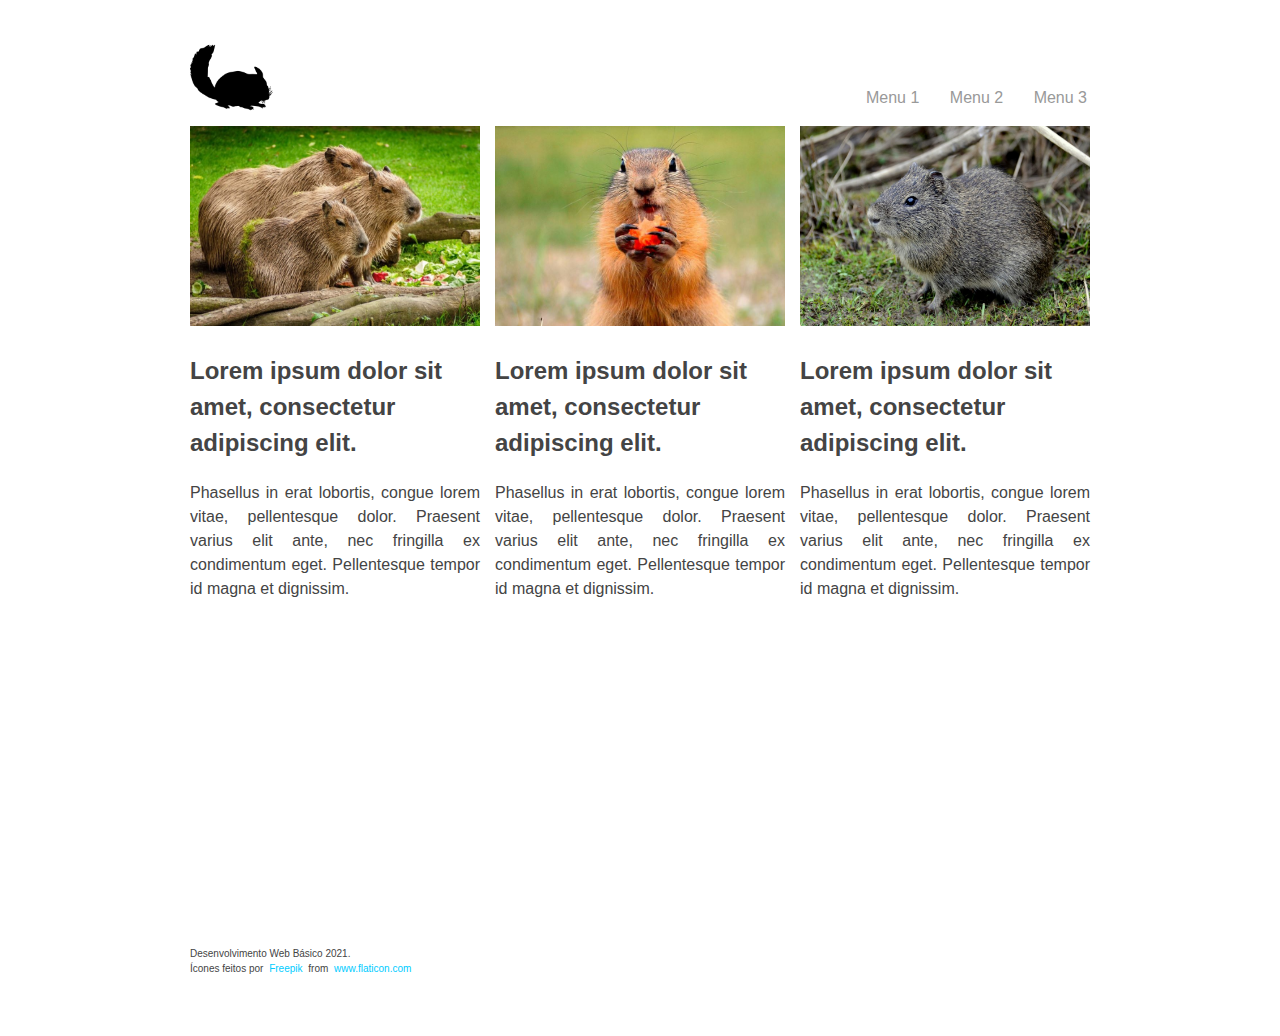
<file: index.html>
<!DOCTYPE html>
<html>
<head>
	<meta charset="UTF-8">
	<meta name="author" content="Murilo de Paula">
	<link typr="text/css" href="css/style.css" rel="stylesheet">
	<title>Projeto WEB</title>
</head>
<body>
<div class="container">
	<!-- ####################### SEÇÃO CABEÇALHO ############################## -->
	<header>
		<a href="index.html">
			<img src="img/logo.png"
			class="logo">
		</a>
		<nav>
			<ul>
				<li>
					<a href="view/pag-capivara.html" 
					target="_self">Menu 1</a>
				</li>
				<li>
					<a href="view/pag-marmota.html" 
					target="_self">Menu 2</a>
				</li>
				<li>
					<a href="view/pag-prea.html" 
					target="_self">Menu 3</a>
				</li>
			</ul>
		</nav>
	</header>
	<!-- ####################### SEÇÃO CONTEÚDO ############################## -->
	<div class="div_content">
		<article class="services">
			<img src="img/capivara-IMG.jpeg"
				class="icon_serv">
			<h2>Lorem ipsum dolor sit amet, consectetur adipiscing elit.</h2>
			<p class="texto_serv">
				Phasellus in erat lobortis, congue lorem vitae, pellentesque dolor. Praesent varius elit ante, nec fringilla ex condimentum eget. Pellentesque tempor id magna et dignissim.</p>
		</article>
		<article class="services">
			<img src="img/marmota-IMG.jpeg"
				class="icon_serv">
			<h2>Lorem ipsum dolor sit amet, consectetur adipiscing elit.</h2>
			<p class="texto_serv">
				Phasellus in erat lobortis, congue lorem vitae, pellentesque dolor. Praesent varius elit ante, nec fringilla ex condimentum eget. Pellentesque tempor id magna et dignissim.</p>
		</article>
		<article class="services">
			<img src="img/prea-IMG.jpg"
				class="icon_serv">
			<h2>Lorem ipsum dolor sit amet, consectetur adipiscing elit.</h2>
			<p class="texto_serv">
				Phasellus in erat lobortis, congue lorem vitae, pellentesque dolor. Praesent varius elit ante, nec fringilla ex condimentum eget. Pellentesque tempor id magna et dignissim.</p>
		</article>
	</div>
	<!-- ####################### SEÇÃO RODAPÉ ############################## -->
	<footer>
		<p>Desenvolvimento Web Básico 2021.</p>
		<div class="autor">Ícones feitos por <a href="https://www.freepik.com" title="Freepik">Freepik</a> from <a href="https://www.flaticon.com/br/" title="Flaticon">www.flaticon.com</a>
		</div>
	</footer>
</div>
</body>
</html>
</file>
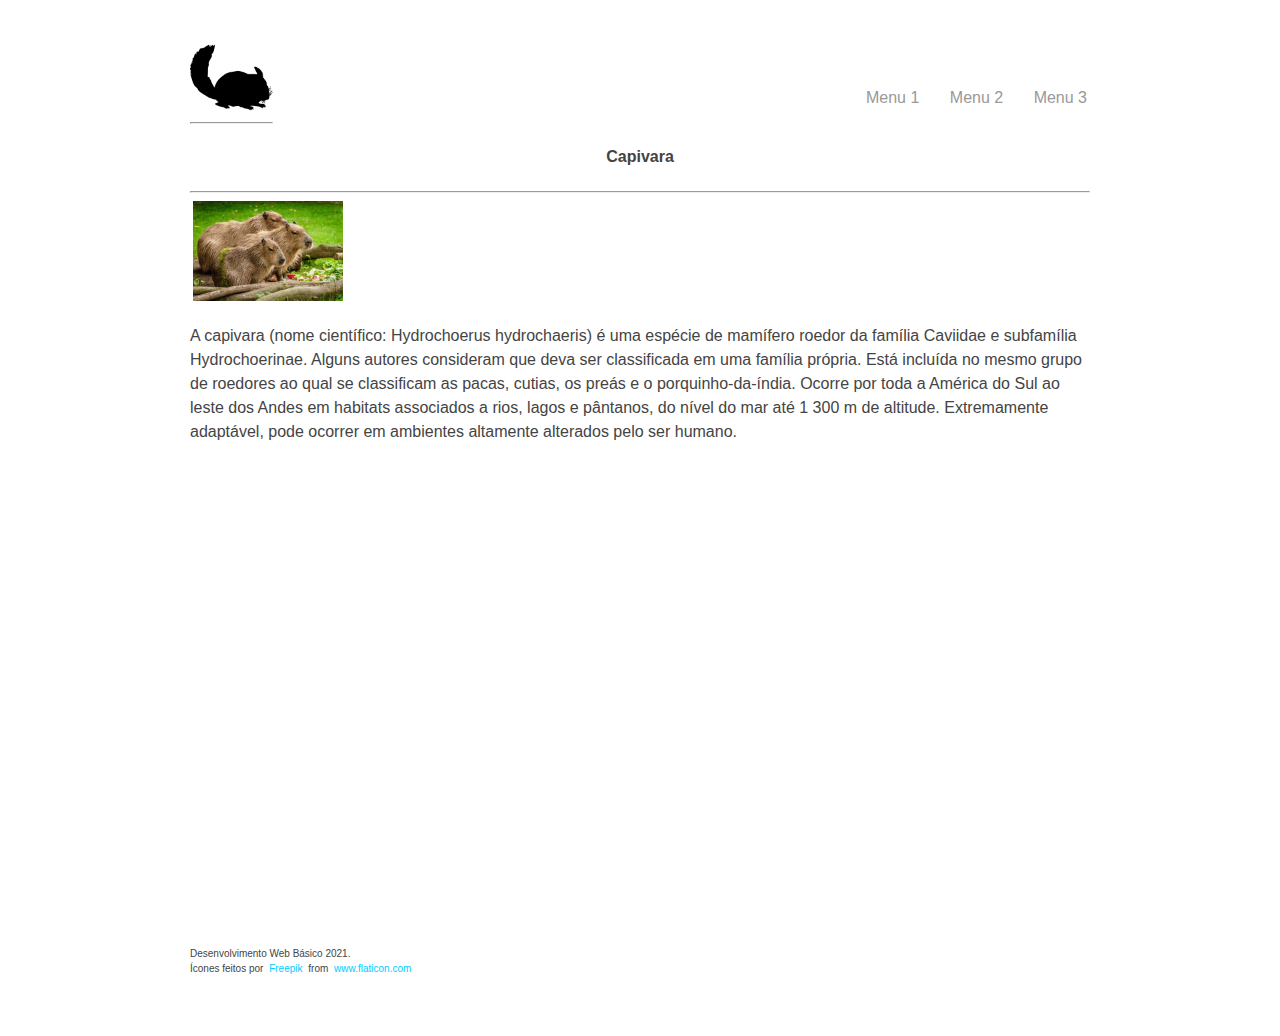
<file: view/pag-capivara.html>
<!DOCTYPE html>
<html>
<head>
	<meta charset="UTF-8">
	<meta name="author" content="Murilo de Paula">
	<link typr="text/css" href="../css/style.css" rel="stylesheet">
	<title>Projeto WEB</title>
</head>
<body>
<div class="container">
	<header>
		<a href="../index.html">
			<img src="../img/logo.png"
			class="logo">
		</a>
		<nav>
			<ul>
				<li>
					<a href="pag-capivara.html" 
					target="_self">Menu 1</a>
				</li>
				<li>
					<a href="pag-marmota.html" 
					target="_self">Menu 2</a>
				</li>
				<li>
					<a href="pag-prea.html" 
					target="_self">Menu 3</a>
				</li>
			</ul>
		</nav>
	</header>
	<hr> <!-- Adicionar linha -->
	<h4 align="center">Capivara</h4>
	<hr> <!-- Adicionar linha -->
	<section name="texto-conteudo"> <!-- Seção de conteúdo -->
		<a href="https://pt.wikipedia.org/wiki/Capivara#:~:text=A%20capivara%20(nome%20cient%C3%ADfico%3A%20Hydrochoerus,fam%C3%ADlia%20Caviidae%20e%20subfam%C3%ADlia%20Hydrochoerinae."
		target="_blank">
			<img src="../img/capivara-IMG.jpeg" 
		alt="Imagem de uma capivara" 
		title="Imagem de uma capivara" 
		height="100" width="150" /></a>
		<p>
			A capivara (nome científico: Hydrochoerus hydrochaeris) é uma espécie de mamífero roedor da família Caviidae e subfamília Hydrochoerinae. Alguns autores consideram que deva ser classificada em uma família própria. Está incluída no mesmo grupo de roedores ao qual se classificam as pacas, cutias, os preás e o porquinho-da-índia. Ocorre por toda a América do Sul ao leste dos Andes em habitats associados a rios, lagos e pântanos, do nível do mar até 1 300 m de altitude. Extremamente adaptável, pode ocorrer em ambientes altamente alterados pelo ser humano.
		</p>
	</section>
	<footer>
		<p>Desenvolvimento Web Básico 2021.</p>
		<div class="autor">Ícones feitos por <a href="https://www.freepik.com" title="Freepik">Freepik</a> from <a href="https://www.flaticon.com/br/" title="Flaticon">www.flaticon.com</a>
		</div>
	</footer>
</div>
</body>
</html>
</file>
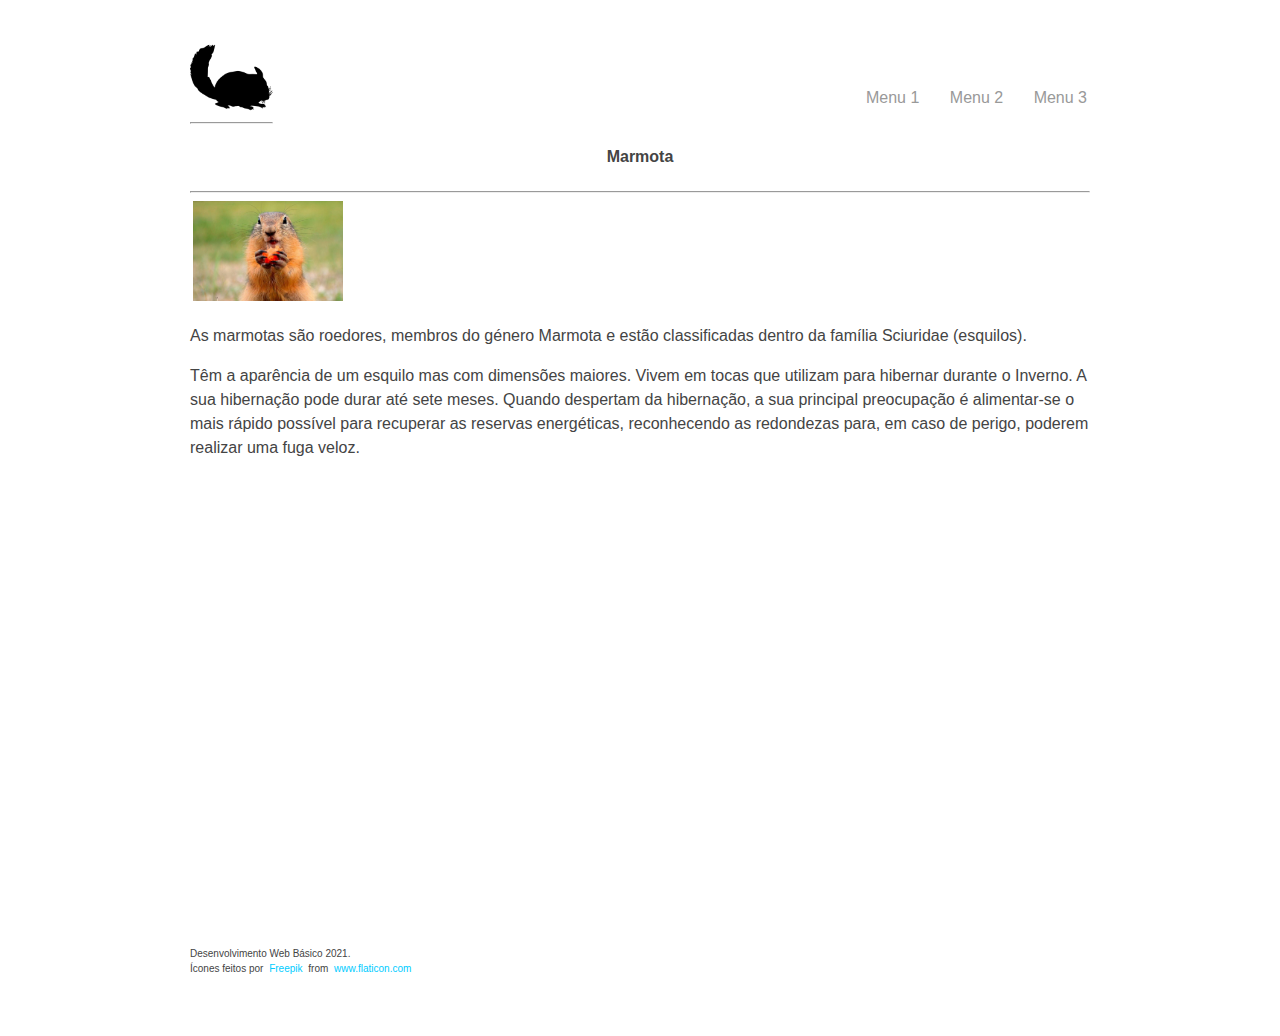
<file: view/pag-marmota.html>
<!DOCTYPE html>
<html>
<head>
	<meta charset="UTF-8">
	<meta name="author" content="Murilo de Paula">
	<link typr="text/css" href="../css/style.css" rel="stylesheet">
	<title>Projeto WEB</title>
</head>
<body>
<div class="container">
	<header>
		<a href="../index.html">
			<img src="../img/logo.png"
			class="logo">
		</a>
		<nav>
			<ul>
				<li>
					<a href="pag-capivara.html" 
					target="_self">Menu 1</a>
				</li>
				<li>
					<a href="pag-marmota.html" 
					target="_self">Menu 2</a>
				</li>
				<li>
					<a href="pag-prea.html" 
					target="_self">Menu 3</a>
				</li>
			</ul>
		</nav>
	</header>
	<hr> <!-- Adicionar linha -->
	<h4 align="center">Marmota</h4>
	<hr> <!-- Adicionar linha -->
	<section name="texto-conteudo"> <!-- Seção de conteúdo -->
		<a href="https://pt.wikipedia.org/wiki/Marmota"
		target="_blank">
			<img src="../img/marmota-IMG.jpeg" 
			alt="Imagem de uma marmota"
			title="Imagem de uma marmota" 
			height="100" width="150"/></a>
		<p>
			As marmotas são roedores, membros do género Marmota e estão classificadas dentro da família Sciuridae (esquilos). <br/></p>
		<p>
			Têm a aparência de um esquilo mas com dimensões maiores. Vivem em tocas que utilizam para hibernar durante o Inverno. A sua hibernação pode durar até sete meses. Quando despertam da hibernação, a sua principal preocupação é alimentar-se o mais rápido possível para recuperar as reservas energéticas, reconhecendo as redondezas para, em caso de perigo, poderem realizar uma fuga veloz.</p>
	</section>
	<footer>
		<p>Desenvolvimento Web Básico 2021.</p>
		<div class="autor">Ícones feitos por <a href="https://www.freepik.com" title="Freepik">Freepik</a> from <a href="https://www.flaticon.com/br/" title="Flaticon">www.flaticon.com</a>
		</div>
	</footer>
</div>
</body>
</html>
</file>
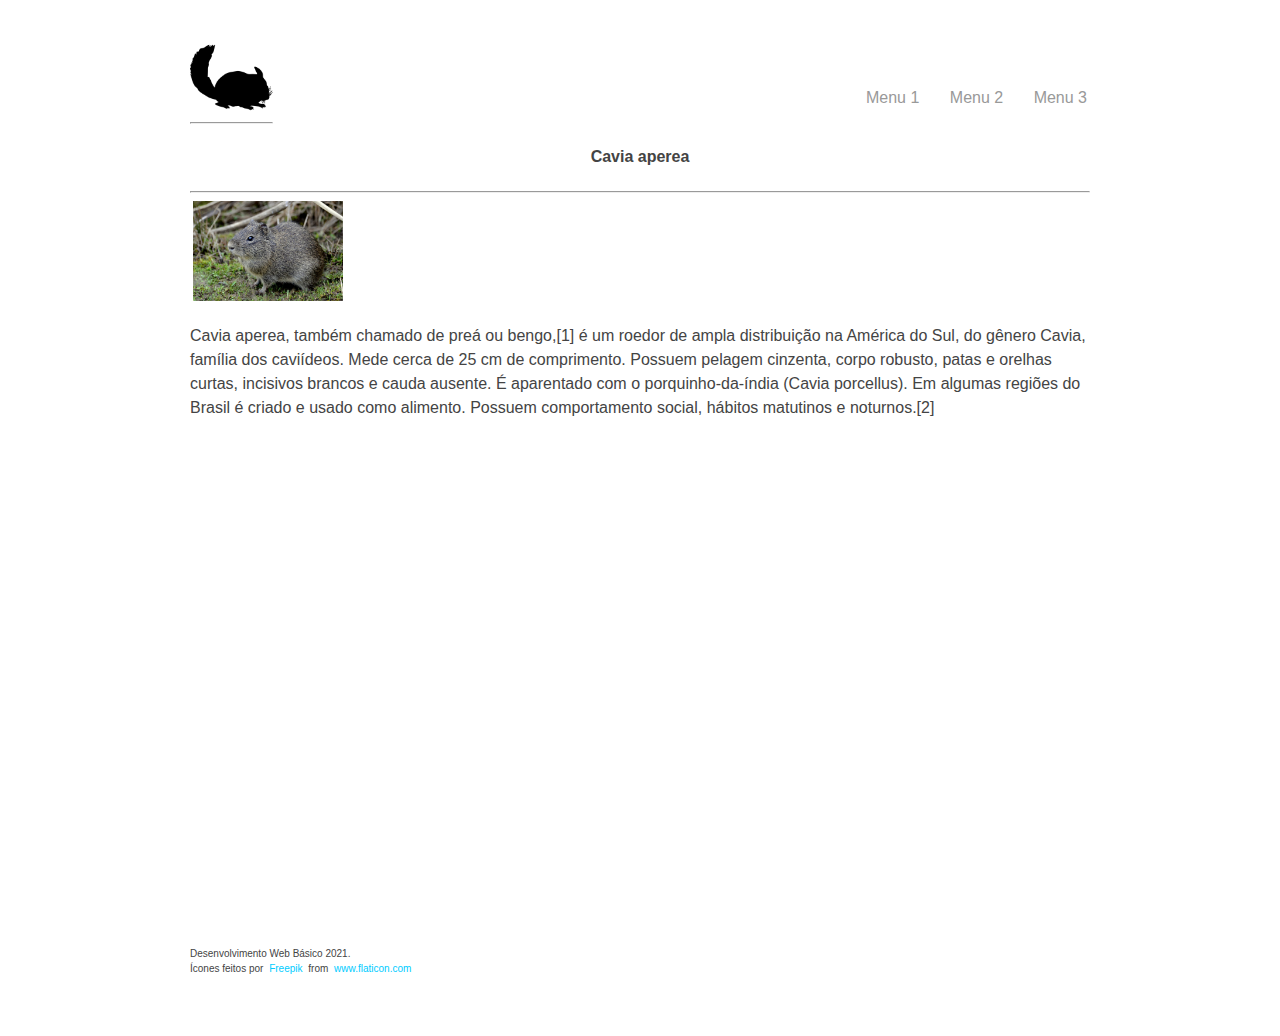
<file: view/pag-prea.html>
<!DOCTYPE html>
<html>
<head>
	<meta charset="UTF-8">
	<meta name="author" content="Murilo de Paula">
	<link typr="text/css" href="../css/style.css" rel="stylesheet">
	<title>Projeto WEB</title>
</head>
<body>
<div class="container">
	<header>
		<a href="../index.html">
			<img src="../img/logo.png"
			class="logo">
		</a>
		<nav>
			<ul>
				<li>
					<a href="pag-capivara.html" 
					target="_self">Menu 1</a>
				</li>
				<li>
					<a href="pag-marmota.html" 
					target="_self">Menu 2</a>
				</li>
				<li>
					<a href="pag-prea.html" 
					target="_self">Menu 3</a>
				</li>
			</ul>
		</nav>
	</header>
	<hr> <!-- Adicionar linha -->
	<h4 align="center">Cavia aperea</h4>
	<hr> <!-- Adicionar linha -->
	<section name="texto-conteudo"> <!-- Seção de conteúdo -->
		<a href="https://pt.wikipedia.org/wiki/Cavia_aperea"
		target="_blank">
			<img src="../img/prea-IMG.jpg" 
			alt="Imagem de um preá"
			title="Imagem de um preá" 
			height="100" width="150"/></a>
		<p>
			Cavia aperea, também chamado de preá ou bengo,[1] é um roedor de ampla distribuição na América do Sul, do gênero Cavia, família dos caviídeos. Mede cerca de 25 cm de comprimento. Possuem pelagem cinzenta, corpo robusto, patas e orelhas curtas, incisivos brancos e cauda ausente. É aparentado com o porquinho-da-índia (Cavia porcellus). Em algumas regiões do Brasil é criado e usado como alimento. Possuem comportamento social, hábitos matutinos e noturnos.[2]</p>
	</section>
	<footer>
		<p>Desenvolvimento Web Básico 2021.</p>
		<div class="autor">Ícones feitos por <a href="https://www.freepik.com" title="Freepik">Freepik</a> from <a href="https://www.flaticon.com/br/" title="Flaticon">www.flaticon.com</a>
		</div>
	</footer>
</div>
</body>
</html>
</file>
<file: css/style.css>
/* TAGs HTML */

html, body{
	font-family: "Helvetica neue", Helvetica, Arial, sans-serif;
	height: 100%;
	font-size: 100%;
	line-height: 1.5;
	color: #444;
	margin: 0;
	padding: 0;
}

header{
	width: 100%;
	height: 50px;
	margin-bottom: 36px;
	margin-top: 36px;
}

a{
	padding: 3px;
	color: #00ccff;
	font-size: 16px;
	text-decoration: none;
}

a:hover{
	text-decoration: underline;
}

img{
	max-width: 100%;
}

nav{
	float: right;
	width: 817px;
}

nav ul{
	float: right;
}

nav li{
	font-size: 12px;
	display: inline-block;
	margin-left: 20px;
	margin-top: 10px;
}

nav li a{
	color: #999;
}

footer{
	width: 100%;
	height: 100px;
	position: absolute;
	bottom: 0;
	left: 0;
}

footer p{
	font-size: 10px;
	margin-bottom: 0;
}

/* Classes CSS */

.container{
	padding: 0;
	margin: 0 auto;
	max-width: 900px;
	position: relative;
	min-height: 100%;
	padding-bottom: 100px;
}

.logo{
	float: left;
	width: 83px;
	margin: 0;
}

.services{
	width: 290px;
	float: left;
	margin-right: 15px;
}

.services:last-child{
	margin-right: 0;
}

.icon_serv{
	height: 200px;
}

.texto_serv{
	text-align: justify;
	font-size: 16px;
}

.autor{
	font-size: 10px;
	margin-bottom: 0;
}

.autor a{
	font-size: 10px;
	margin-bottom: 0;
}
</file>
